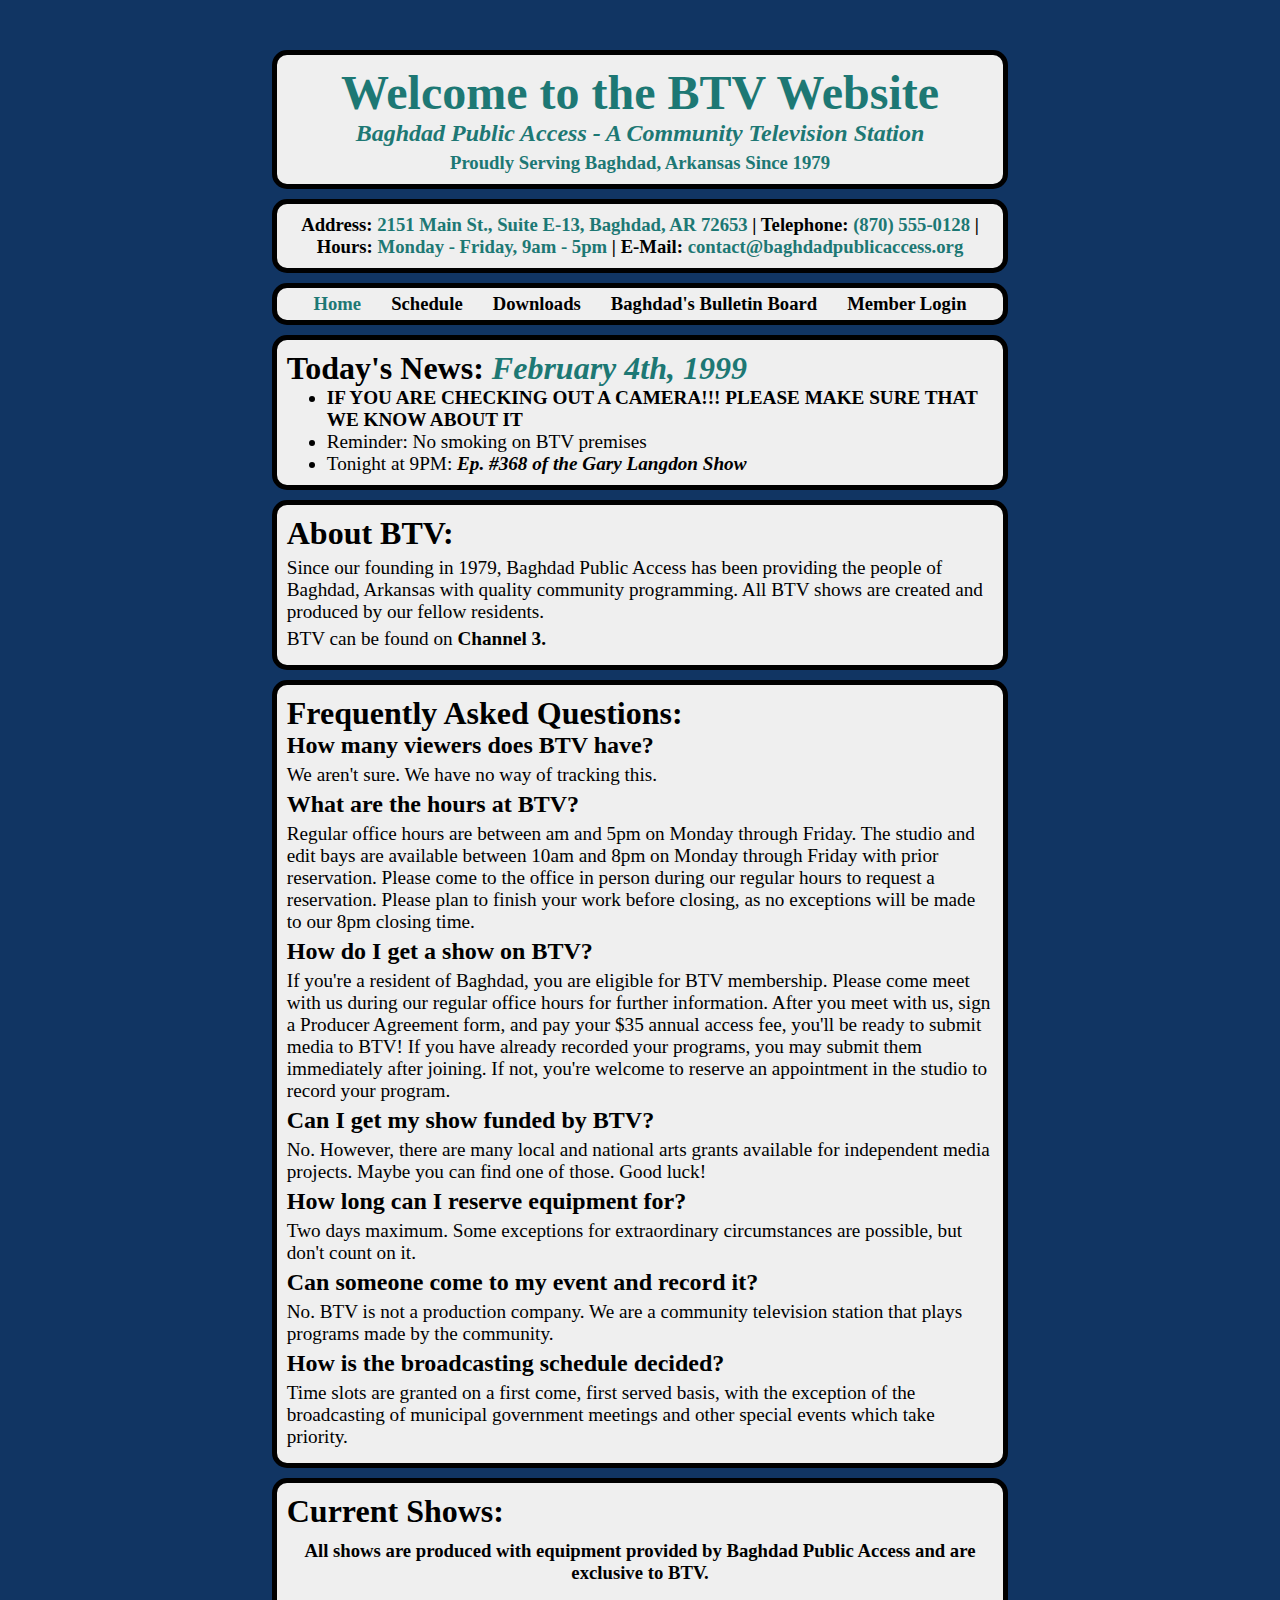
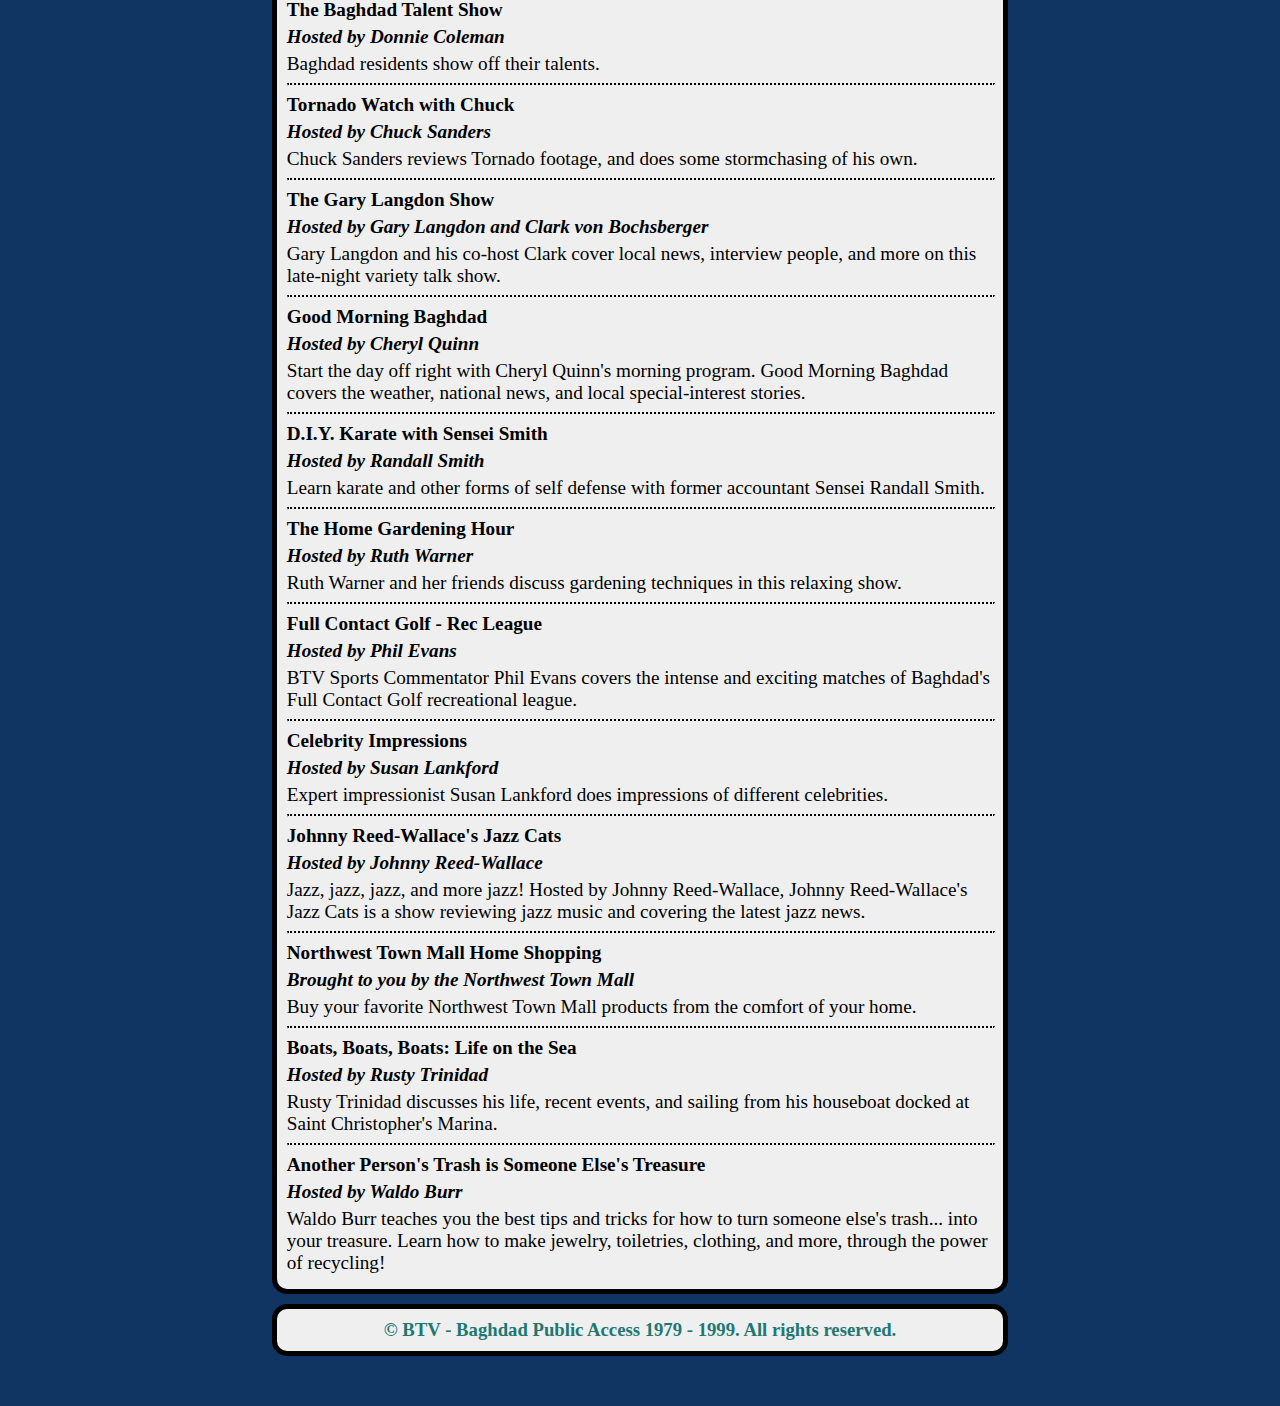
<file: index.html>
<!DOCTYPE html>
<link rel='stylesheet' href='styles.css'>
<html>

<head>
    <title>BTV - Baghdad Public Access - A Community Television Station</title>
    <meta charset="UTF-8">
    <meta name="viewport" content="width=device-width, initial-scale=1.0">
</head>

<body>
    <header>
        <div class='welcome'>
            <h1>Welcome to the BTV Website</h1>
            <h2>Baghdad Public Access - A Community Television Station</h2>
            <h3>Proudly Serving Baghdad, Arkansas Since 1979</h3>
    </header>
    <div class='normblock'>
        <h3 style="margin: 0; text-align: center;">Address: <span class='infohighlight'>2151 Main St., Suite E-13,
                Baghdad, AR 72653</span> | Telephone: <span class='infohighlight'>(870) 555-0128</span> | Hours: <span
                class='infohighlight'>Monday - Friday, 9am - 5pm</span> | E-Mail: <span
                class='infohighlight'>contact@baghdadpublicaccess.org</span></h3>
    </div>
    </div>
    <nav>
        <ul>
            <li><a class='borderleft active' href='index.html'>Home</a>
            <li><a class='nonborder' href='schedule.html'>Schedule</a>
            <li><a class='nonborder' href='downloads.html'>Downloads</a>
            <li><a class='nonborder' href='bbb.html'>Baghdad's Bulletin Board</a>
            <li><a class='borderright' href='login.html'>Member Login</a>
        </ul>
    </nav>
    <div class='normblock'>
        <h1>Today's News: <span class='newsdate'>February 4th, 1999</span></h1>
        <ul>
            <li><strong>IF YOU ARE CHECKING OUT A CAMERA!!! PLEASE MAKE SURE THAT WE KNOW ABOUT IT</strong></li>
            <li>Reminder: No smoking on BTV premises</li>
            <li>Tonight at 9PM: <em><strong>Ep. #368 of the Gary Langdon Show</strong></em></li>
        </ul>
    </div>
    <div class='normblock'>
        <h1>About BTV:</h1>
        <p>Since our founding in 1979, Baghdad Public Access has been providing the people of Baghdad, Arkansas with
            quality community programming. All BTV shows are created and produced by our fellow residents.</p>
        <p>BTV can be found on <strong>Channel 3.</strong></p>
    </div>
    <div class='normblock'>
        <h1>Frequently Asked Questions:</h1>
        <h2>How many viewers does BTV have?</h2>
        <p>We aren't sure. We have no way of tracking this.</p>
        <h2>What are the hours at BTV?</h2>
        <p>Regular office hours are between am and 5pm on Monday through Friday. The studio and edit bays are available
            between 10am and 8pm on Monday through Friday with prior reservation. Please come to the office in person
            during our regular hours to request a reservation. Please plan to finish your work before closing, as no
            exceptions will be made to our 8pm closing time.</p>
        <h2>How do I get a show on BTV?</h2>
        <p>If you're a resident of Baghdad, you are eligible for BTV membership. Please come meet with us during
            our regular office hours for further information. After you meet with us, sign a Producer Agreement form,
            and pay your $35 annual access fee, you'll be ready to submit media to BTV! If you have already recorded
            your programs, you may submit them immediately after joining. If not, you're welcome to reserve an
            appointment in the studio to record your program.</p>
        <h2>Can I get my show funded by BTV?</h2>
        <p>No. However, there are many local and national arts grants available for independent media projects. Maybe
            you can find one of those. Good luck!</p>
        <h2>How long can I reserve equipment for?</h2>
        <p>Two days maximum. Some exceptions for extraordinary circumstances are possible, but don't count on it.
        <h2>Can someone come to my event and record it?</h2>
        <p>No. BTV is not a production company. We are a community television station that plays programs made by the
            community.</p>
        <h2>How is the broadcasting schedule decided?</h2>
        <p>Time slots are granted on a first come, first served basis, with the exception of the broadcasting of
            municipal government meetings and other special events which take priority.</p>
    </div>
    <div class='normblock showlist'>
        <h1>Current Shows:</h1>
        <h3>All shows are produced with equipment provided by Baghdad Public Access and are exclusive to BTV.</h3>
        <h2>The Baghdad Talent Show</h2>
        <p class="hosting">Hosted by Donnie Coleman</p>
        <p>Baghdad residents show off their talents.</p>
        <hr>
        <h2>Tornado Watch with Chuck</h2>
        <p class="hosting">Hosted by Chuck Sanders</p>
        <p>Chuck Sanders reviews Tornado footage, and does some stormchasing of his own.</p>
        <hr>
        <h2>The Gary Langdon Show</h2>
        <p class="hosting">Hosted by Gary Langdon and Clark von Bochsberger</p>
        <p>Gary Langdon and his co-host Clark cover local news, interview people, and more on this late-night variety
            talk
            show.</p>
        <hr>
        <h2>Good Morning Baghdad</h2>
        <p class="hosting">Hosted by Cheryl Quinn</p>
        <p>Start the day off right with Cheryl Quinn's morning program. Good Morning Baghdad covers the weather,
            national news, and local special-interest stories.</p>
        <hr>
        <h2>D.I.Y. Karate with Sensei Smith</h2>
        <p class="hosting">Hosted by Randall Smith</p>
        <p>Learn karate and other forms of self defense with former accountant Sensei Randall Smith.</p>
        <hr>
        <h2>The Home Gardening Hour</h2>
        <p class="hosting">Hosted by Ruth Warner</p>
        <p>Ruth Warner and her friends discuss gardening techniques in this relaxing show.</p>
        <hr>
        <h2>Full Contact Golf - Rec League</h2>
        <p class="hosting">Hosted by Phil Evans</p>
        <p>BTV Sports Commentator Phil Evans covers the intense and exciting matches of Baghdad's Full Contact Golf
            recreational league.</p>
        <hr>
        <h2>Celebrity Impressions</h2>
        <p class="hosting">Hosted by Susan Lankford</p>
        <p>Expert impressionist Susan Lankford does impressions of different celebrities.</p>
        <hr>
        <h2>Johnny Reed-Wallace's Jazz Cats</h2>
        <p class="hosting">Hosted by Johnny Reed-Wallace</p>
        <p>Jazz, jazz, jazz, and more jazz! Hosted by Johnny Reed-Wallace, Johnny Reed-Wallace's Jazz Cats is a show
            reviewing jazz music and covering the latest jazz news.</p>
        <hr>
        <h2>Northwest Town Mall Home Shopping</h2>
        <p class="hosting">Brought to you by the Northwest Town Mall</p>
        <p>Buy your favorite Northwest Town Mall products from the comfort of your home.</p>
        <hr>
        <h2>Boats, Boats, Boats: Life on the Sea</h2>
        <p class="hosting">Hosted by Rusty Trinidad</p>
        <p>Rusty Trinidad discusses his life, recent events, and sailing from his houseboat docked at Saint
            Christopher's Marina.
        </p>
        <hr>
        <h2>Another Person's Trash is Someone Else's Treasure</h2>
        <p class="hosting">Hosted by Waldo Burr</p>
        <p>Waldo Burr teaches you the best tips and tricks for how to turn someone else's trash... into your treasure.
            Learn how to make jewelry, toiletries, clothing, and more, through the power of recycling!</p>
    </div>
    <div class='normblock footerdiv'>
        <h3 style="margin: 0; text-align: center; color: var(--3);">© BTV - Baghdad Public Access 1979 - 1999. All
            rights
            reserved.</h3>
    </div>
</body>

</html>
</file>
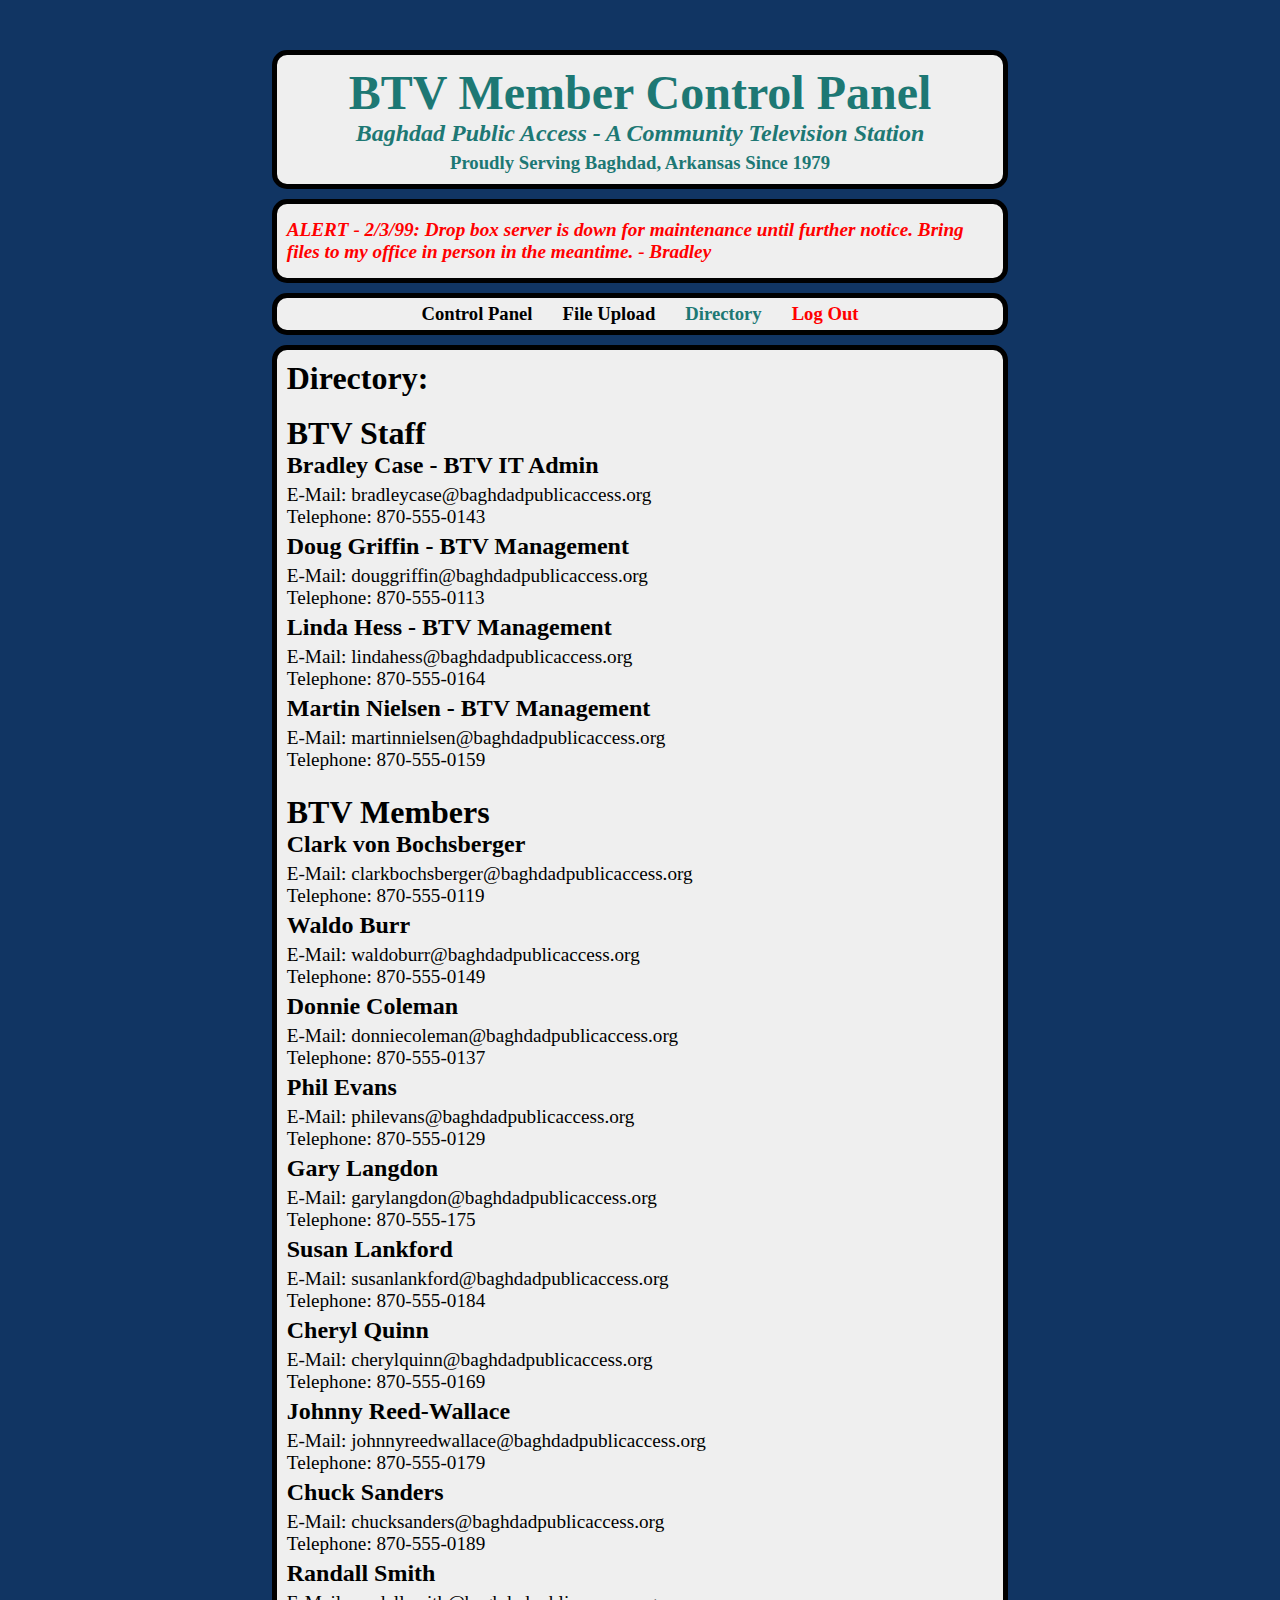
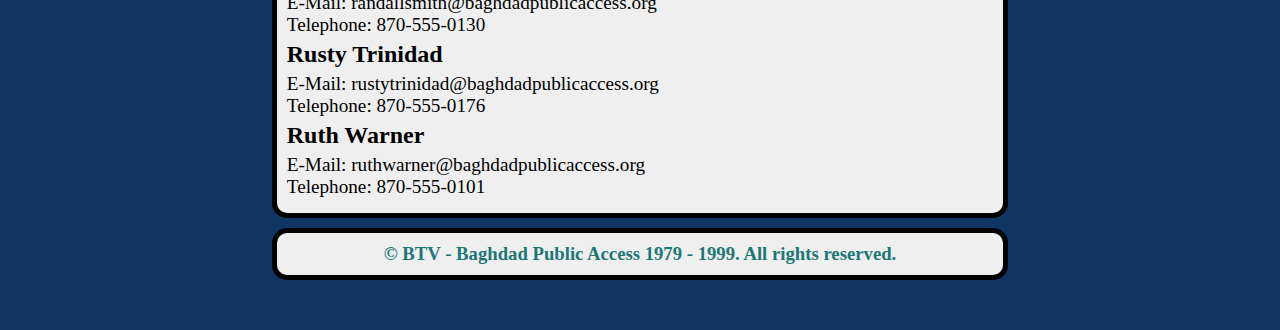
<file: directory.html>
<!DOCTYPE html>
<link rel='stylesheet' href='styles.css'>
<html>

<head>
    <title>BTV Directory</title>
    <meta charset="UTF-8">
    <meta name="viewport" content="width=device-width, initial-scale=1.0">
</head>

<body>
    <header>
        <div class='welcome'>
            <h1>BTV Member Control Panel</h1>
            <h2>Baghdad Public Access - A Community Television Station</h2>
            <h3>Proudly Serving Baghdad, Arkansas Since 1979</h3>
    </header>
    <div class='normblock'>
        <p style="color: red; font-weight: bold; font-style: italic;">ALERT - 2/3/99: Drop box server is down for
            maintenance until further
            notice. Bring files to my office in
            person in the meantime. - Bradley</p>
    </div>
    <nav>
        <ul>
            <li><a class='borderleft' href='garylangdon.html'>Control Panel</a>
            <li><a class='nonborder' href='memberfileupload.html'>File Upload</a>
            <li><a class='nonborder active' href='directory.html'>Directory</a>
            <li><a class='borderright' href='index.html' style='color: red;'>Log Out</a>
        </ul>
    </nav>
    <div class='normblock'>
        <h1>Directory:</h1>
        <br>
        <h1>BTV Staff</h1>
        <h2>Bradley Case - BTV IT Admin</h2>
        <p>E-Mail: bradleycase@baghdadpublicaccess.org<br>Telephone: 870-555-0143</p>
        <h2>Doug Griffin - BTV Management</h2>
        <p>E-Mail: douggriffin@baghdadpublicaccess.org<br>Telephone: 870-555-0113</p>
        <h2>Linda Hess - BTV Management</h2>
        <p>E-Mail: lindahess@baghdadpublicaccess.org<br>Telephone: 870-555-0164</p>
        <h2>Martin Nielsen - BTV Management</h2>
        <p>E-Mail: martinnielsen@baghdadpublicaccess.org<br>Telephone: 870-555-0159</p>
        <br>
        <h1>BTV Members</h1>
        <h2>Clark von Bochsberger</h2>
        <p>E-Mail: clarkbochsberger@baghdadpublicaccess.org<br>Telephone: 870-555-0119</p>
        <h2>Waldo Burr</h2>
        <p>E-Mail: waldoburr@baghdadpublicaccess.org<br>Telephone: 870-555-0149</p>
        <h2>Donnie Coleman</h2>
        <p>E-Mail: donniecoleman@baghdadpublicaccess.org<br>Telephone: 870-555-0137</p>
        <h2>Phil Evans</h2>
        <p>E-Mail: philevans@baghdadpublicaccess.org<br>Telephone: 870-555-0129</p>
        <h2>Gary Langdon</h2>
        <p>E-Mail: garylangdon@baghdadpublicaccess.org<br>Telephone: 870-555-175</p>
        <h2>Susan Lankford</h2>
        <p>E-Mail: susanlankford@baghdadpublicaccess.org<br>Telephone: 870-555-0184</p>
        <h2>Cheryl Quinn</h2>
        <p>E-Mail: cherylquinn@baghdadpublicaccess.org<br>Telephone: 870-555-0169</p>
        <h2>Johnny Reed-Wallace</h2>
        <p>E-Mail: johnnyreedwallace@baghdadpublicaccess.org<br>Telephone: 870-555-0179</p>
        <h2>Chuck Sanders</h2>
        <p>E-Mail: chucksanders@baghdadpublicaccess.org<br>Telephone: 870-555-0189</p>
        <h2>Randall Smith</h2>
        <p>E-Mail: randallsmith@baghdadpublicaccess.org<br>Telephone: 870-555-0130</p>
        <h2>Rusty Trinidad</h2>
        <p>E-Mail: rustytrinidad@baghdadpublicaccess.org<br>Telephone: 870-555-0176</p>
        <h2>Ruth Warner</h2>
        <p>E-Mail: ruthwarner@baghdadpublicaccess.org<br>Telephone: 870-555-0101</p>
    </div>
    </div>
    <div class='normblock footerdiv'>
        <h3 style="margin: 0; text-align: center; color: var(--3);">© BTV - Baghdad Public Access 1979 - 1999. All
            rights
            reserved.</h3>
    </div>
</body>

</html>
</file>
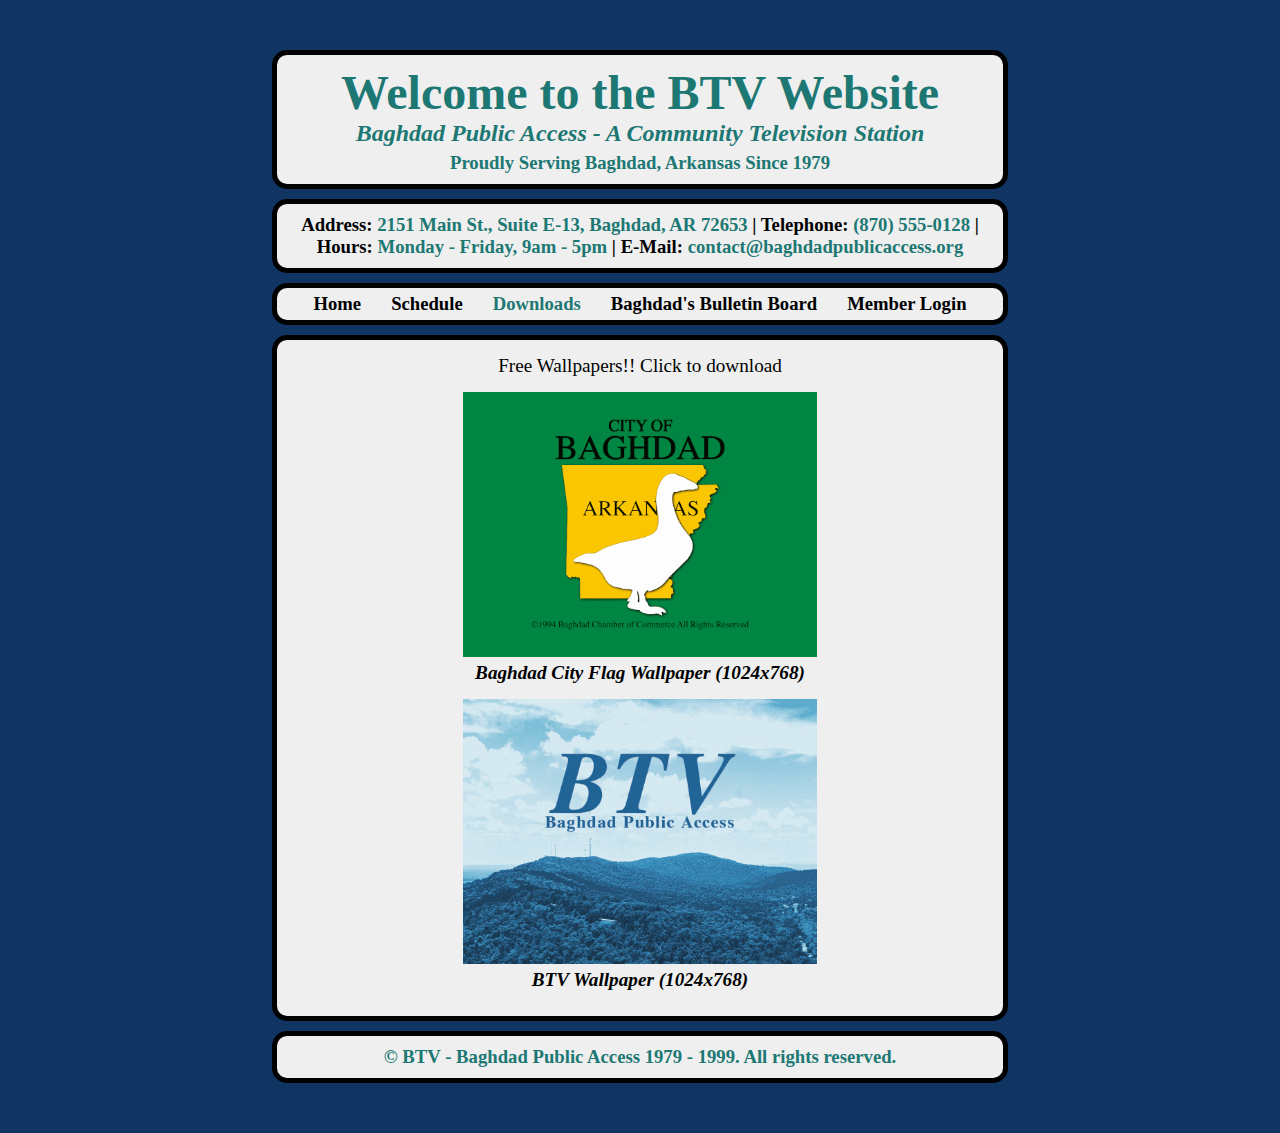
<file: downloads.html>
<!DOCTYPE html>
<link rel='stylesheet' href='styles.css'>
<html>

<head>
    <title>BTV Downloads</title>
    <meta charset="UTF-8">
    <meta name="viewport" content="width=device-width, initial-scale=1.0">
</head>

<body>
    <header>
        <div class='welcome'>
            <h1>Welcome to the BTV Website</h1>
            <h2>Baghdad Public Access - A Community Television Station</h2>
            <h3>Proudly Serving Baghdad, Arkansas Since 1979</h3>
    </header>
    <div class='normblock'>
        <h3 style="margin: 0; text-align: center;">Address: <span class='infohighlight'>2151 Main St., Suite E-13,
                Baghdad, AR 72653</span> | Telephone: <span class='infohighlight'>(870) 555-0128</span> | Hours: <span
                class='infohighlight'>Monday - Friday, 9am - 5pm</span> | E-Mail: <span
                class='infohighlight'>contact@baghdadpublicaccess.org</span></h3>
    </div>
    </div>
    <nav>
        <ul>
            <li><a class='borderleft' href='index.html'>Home</a>
            <li><a class='nonborder' href='schedule.html'>Schedule</a>
            <li><a class='nonborder active' href='downloads.html'>Downloads</a>
            <li><a class='nonborder' href='bbb.html'>Baghdad's Bulletin Board</a>
            <li><a class='borderright' href='login.html'>Member Login</a>
        </ul>
    </nav>
    <div class='normblock'>
        <p style='text-align: center; padding-bottom: 10px;'>Free Wallpapers!! Click to download</p>
        <a href="baghdadcityflagwallpaper.jpg" download>
            <img src="baghdadcityflagwallpaper.jpg" alt="Baghdad City Flag Wallpaper" class='imgdl'>
        </a>
        <p style='text-align: center; padding-bottom: 10px;'><strong><em>Baghdad City Flag Wallpaper
                    (1024x768)</em></strong></p>
        <a href="BTVwallpaper.jpg" download>
            <img src="BTVwallpaper.jpg" alt="BTV Wallpaper" class='imgdl'>
        </a>
        <p style='text-align: center; padding-bottom: 10px;'> <strong><em>BTV Wallpaper (1024x768)</em></strong></p>
    </div>
    <div class='normblock footerdiv'>
        <h3 style="margin: 0; text-align: center; color: var(--3);">© BTV - Baghdad Public Access 1979 - 1999. All
            rights
            reserved.</h3>
    </div>
</body>

</html>
</file>
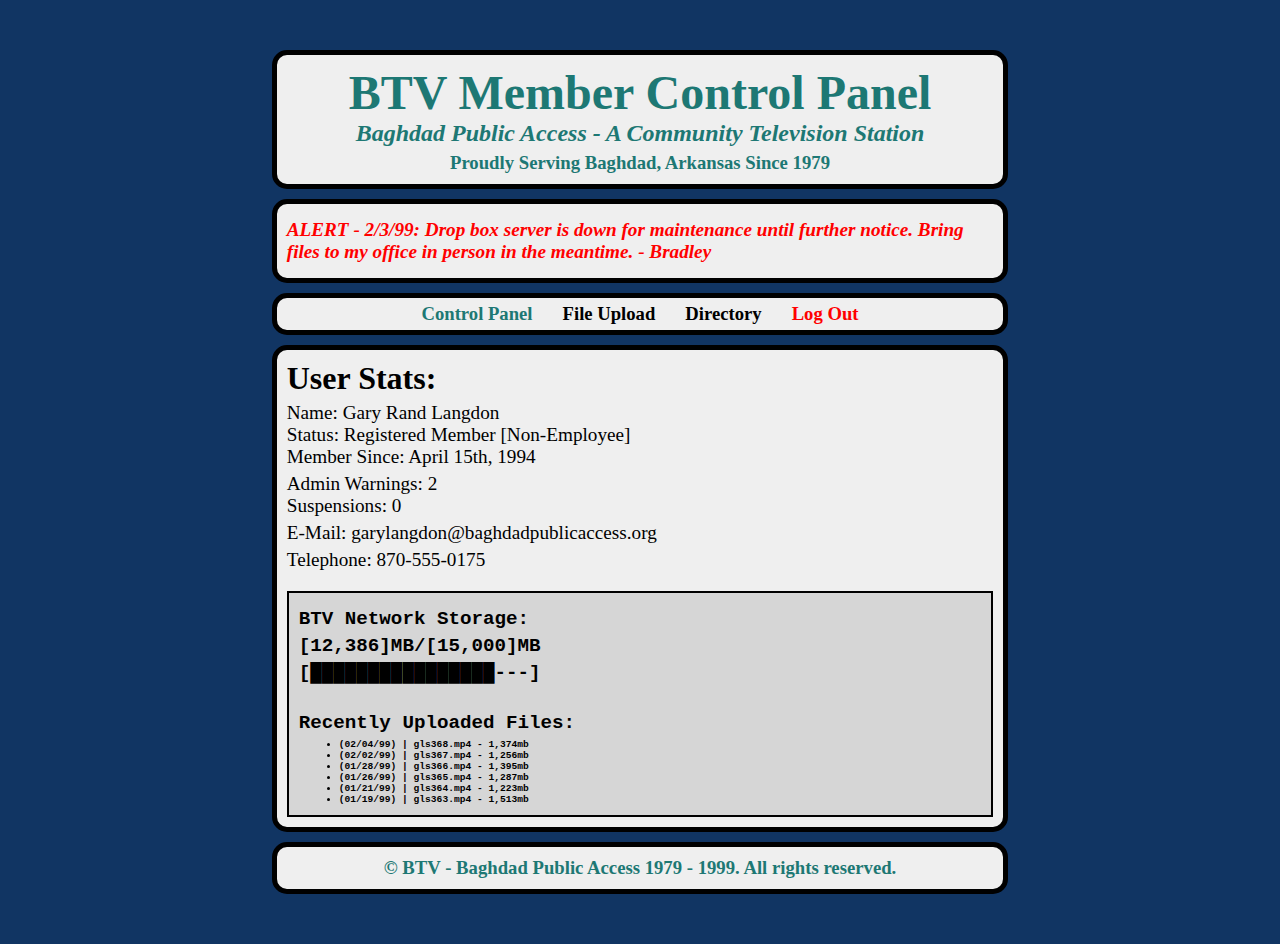
<file: garylangdon.html>
<!DOCTYPE html>
<link rel='stylesheet' href='styles.css'>
<html>

<head>
    <title>BTV Member Control Panel</title>
    <meta charset="UTF-8">
    <meta name="viewport" content="width=device-width, initial-scale=1.0">
</head>

<body>
    <header>
        <div class='welcome'>
            <h1>BTV Member Control Panel</h1>
            <h2>Baghdad Public Access - A Community Television Station</h2>
            <h3>Proudly Serving Baghdad, Arkansas Since 1979</h3>
    </header>
    <div class='normblock'>
        <p style="color: red; font-weight: bold; font-style: italic;">ALERT - 2/3/99: Drop box server is down for
            maintenance until further
            notice. Bring files to my office in
            person in the meantime. - Bradley</p>
    </div>
    <nav>
        <ul>
            <li><a class='borderleft active' href='garylangdon.html'>Control Panel</a>
            <li><a class='nonborder' href='memberfileupload.html'>File Upload</a>
            <li><a class='nonborder' href='directory.html'>Directory</a>
            <li><a class='borderright' href='index.html' style='color: red;'>Log Out</a>
        </ul>
    </nav>
    <div class='normblock'>
        <h1>User Stats:</h1>
        <p>Name: Gary Rand Langdon<br>Status: Registered Member [Non-Employee]<br>Member Since: April 15th, 1994</p>
        <p>Admin Warnings: 2<br>Suspensions: 0</p>
        <p>E-Mail: garylangdon@baghdadpublicaccess.org</p>
        <p>Telephone: 870-555-0175</p>
        <div style="background-color: #d6d6d6; border: 2px solid; padding: 10px; margin-top: 20px;">
            <p style="font-family:'Courier New', Courier, monospace; font-weight: 900;">BTV Network Storage:</p>
            <p style="font-family:'Courier New', Courier, monospace; font-weight: 900;">[12,386]MB/[15,000]MB</p>
            <p style="font-family:'Courier New', Courier, monospace; font-weight: 900;">[████████████████---]</p>
            <br>
            <p style="font-family:'Courier New', Courier, monospace; font-weight: 900;">Recently Uploaded Files:</p>
            <div class='filelist'>
                <ul>
                    <li>(02/04/99) | gls368.mp4 - 1,374mb</li>
                    <li>(02/02/99) | gls367.mp4 - 1,256mb</li>
                    <li>(01/28/99) | gls366.mp4 - 1,395mb</li>
                    <li>(01/26/99) | gls365.mp4 - 1,287mb</li>
                    <li>(01/21/99) | gls364.mp4 - 1,223mb</li>
                    <li>(01/19/99) | gls363.mp4 - 1,513mb</li>
                </ul>
            </div>
        </div>
    </div>
    <div class='normblock footerdiv'>
        <h3 style="margin: 0; text-align: center; color: var(--3);">© BTV - Baghdad Public Access 1979 - 1999.
            All
            rights
            reserved.</h3>
    </div>
</body>

</html>
</file>
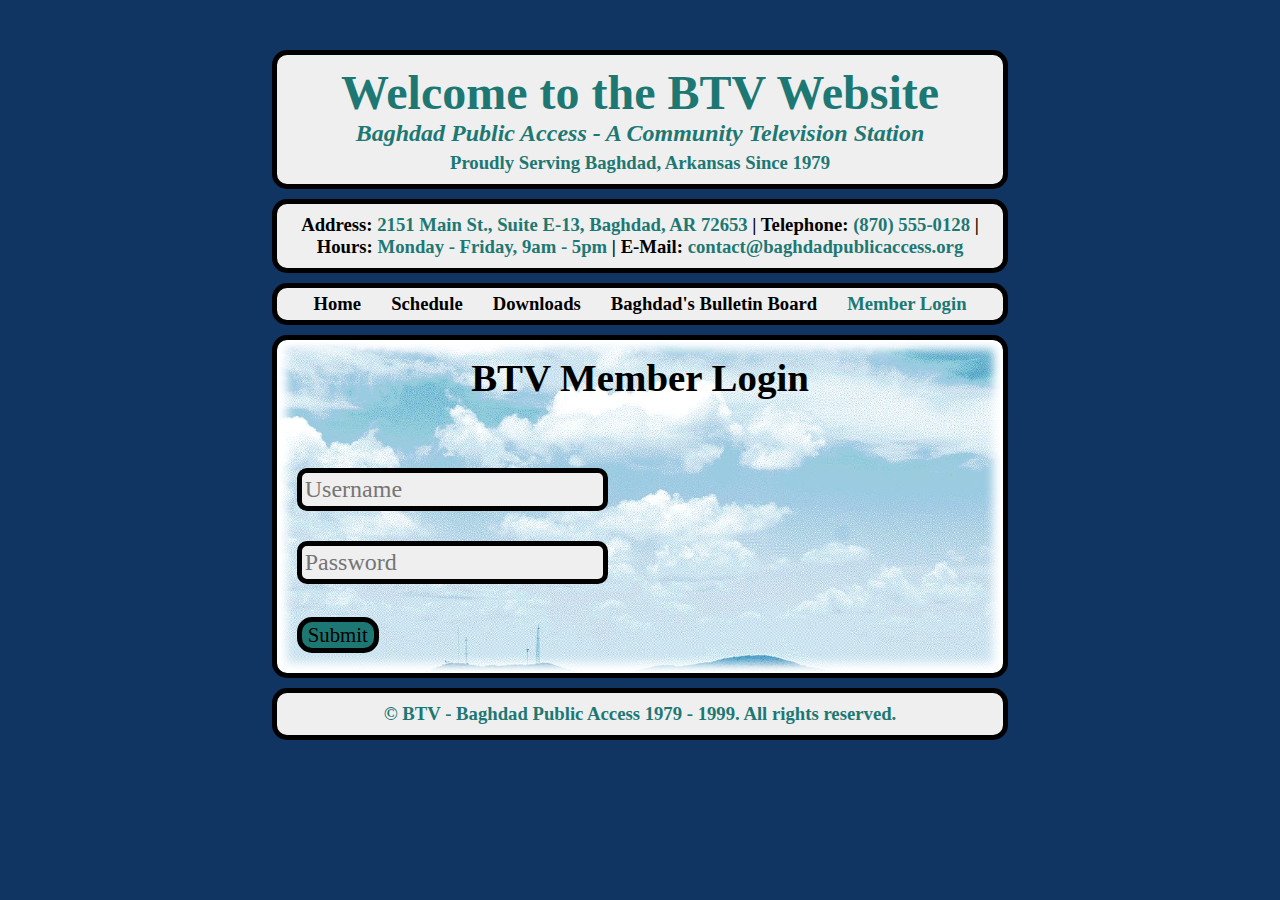
<file: login.html>
<!DOCTYPE html>
<link rel='stylesheet' href='styles.css'>
<html>

<head>
    <title>BTV Member Login</title>
    <meta charset="UTF-8">
    <meta name="viewport" content="width=device-width, initial-scale=1.0">
    <script defer src="login-page.js">
    </script>
</head>

<body>
    <header>
        <div class='welcome'>
            <h1>Welcome to the BTV Website</h1>
            <h2>Baghdad Public Access - A Community Television Station</h2>
            <h3>Proudly Serving Baghdad, Arkansas Since 1979</h3>
    </header>
    <div class='normblock'>
        <h3 style="margin: 0; text-align: center;">Address: <span class='infohighlight'>2151 Main St., Suite E-13,
                Baghdad, AR 72653</span> | Telephone: <span class='infohighlight'>(870) 555-0128</span> | Hours: <span
                class='infohighlight'>Monday - Friday, 9am - 5pm</span> | E-Mail: <span
                class='infohighlight'>contact@baghdadpublicaccess.org</span></h3>
    </div>
    </div>
    <nav>
        <ul>
            <li><a class='borderleft' href='index.html'>Home</a>
            <li><a class='nonborder' href='schedule.html'>Schedule</a>
            <li><a class='nonborder' href='downloads.html'>Downloads</a>
            <li><a class='nonborder' href='bbb.html'>Baghdad's Bulletin Board</a>
            <li><a class='borderright active' href='login.html'>Member Login</a>
        </ul>
    </nav>
    <div class='loginpagediv'>
        <p style='font-size: 2.43rem; text-align: center;'><strong>BTV Member Login</strong></p>
        <div id="login-error-msg-holder">
            <p id="login-error-msg"><strong>Invalid username</strong> <span id="error-msg-second-line"><strong>and/or
                        password! Try again.</strong></span></p>
        </div>
        <div class='loginboxbackground'>
            <form id="login-form">
                <input type="text" id="username-field" class="login-form-field" name="username"
                    placeholder="Username"><br>
                <input type="password" id="password-field" name="password" class="login-form-field"
                    placeholder="Password" required><br><br>
                <button type="submit" value="Login" id="login-form-submit"
                    style='font-size: 1.3rem; background-color: var(--3); color: var(--5); border-radius: 15px; border: 5px solid black;'>Submit</button>
            </form>
        </div>
    </div>
    <div class='normblock footerdiv'>
        <h3 style="margin: 0; text-align: center; color: var(--3);">© BTV - Baghdad Public Access 1979 - 1999. All
            rights
            reserved.</h3>
    </div>
</body>

</html>
</file>
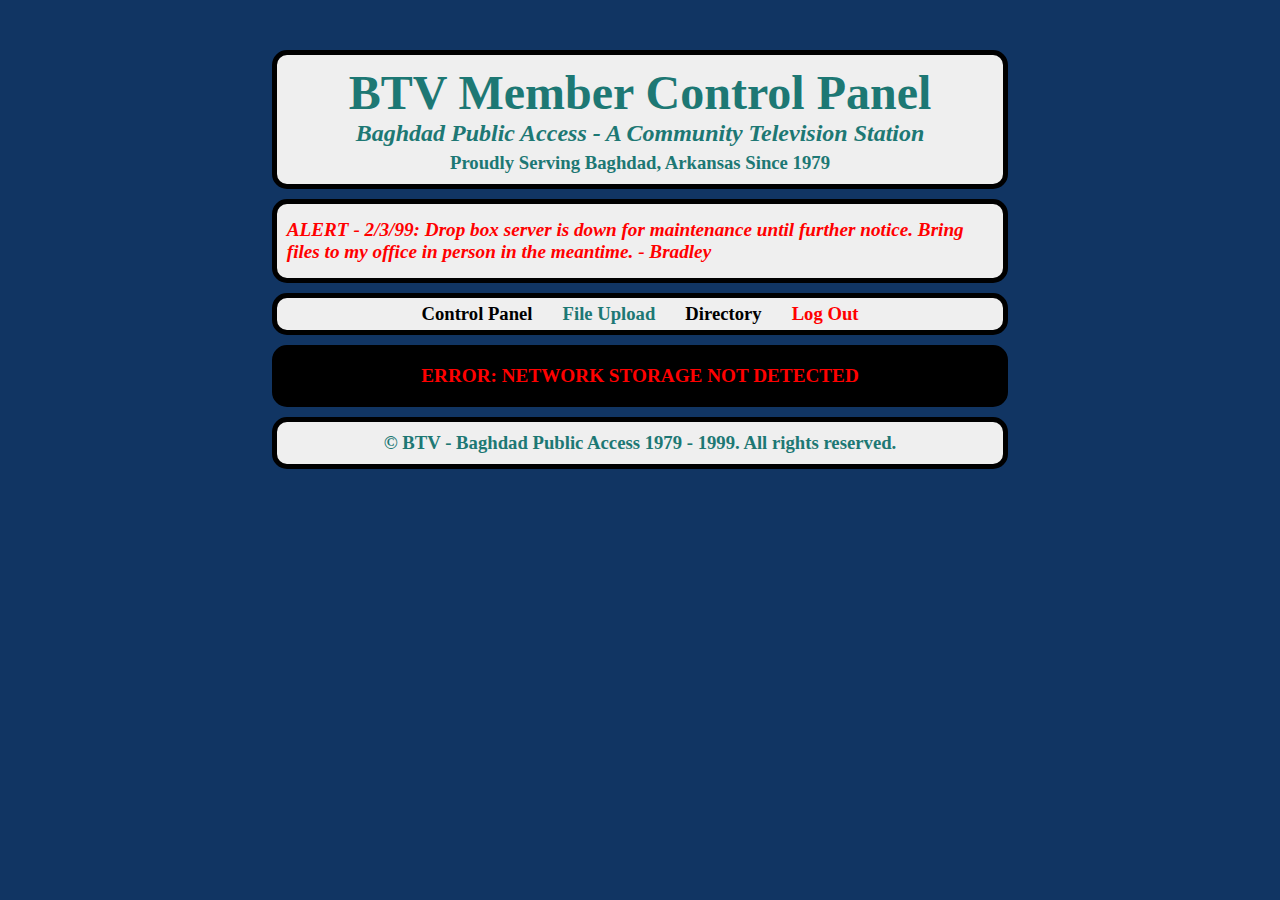
<file: memberfileupload.html>
<!DOCTYPE html>
<link rel='stylesheet' href='styles.css'>
<html>

<head>
    <title>BTV File Upload</title>
    <meta charset="UTF-8">
    <meta name="viewport" content="width=device-width, initial-scale=1.0">
</head>

<body>
    <header>
        <div class='welcome'>
            <h1>BTV Member Control Panel</h1>
            <h2>Baghdad Public Access - A Community Television Station</h2>
            <h3>Proudly Serving Baghdad, Arkansas Since 1979</h3>
    </header>
    <div class='normblock'>
        <p style="color: red; font-weight: bold; font-style: italic;">ALERT - 2/3/99: Drop box server is down for
            maintenance until further
            notice. Bring files to my office in
            person in the meantime. - Bradley</p>
    </div>
    <nav>
        <ul>
            <li><a class='borderleft' href='garylangdon.html'>Control Panel</a>
            <li><a class='nonborder active' href='memberfileupload.html'>File Upload</a>
            <li><a class='nonborder' href='directory.html'>Directory</a>
            <li><a class='borderright' href='index.html' style='color: red;'>Log Out</a>
        </ul>
    </nav>
    <div class='normblock' style='background-color: black;'>
        <p style="color: red; font-weight: bold; text-align:center;">ERROR: NETWORK STORAGE NOT DETECTED</p>
    </div>
    </div>
    <div class='normblock footerdiv'>
        <h3 style="margin: 0; text-align: center; color: var(--3);">© BTV - Baghdad Public Access 1979 - 1999. All
            rights
            reserved.</h3>
    </div>
</body>

</html>
</file>
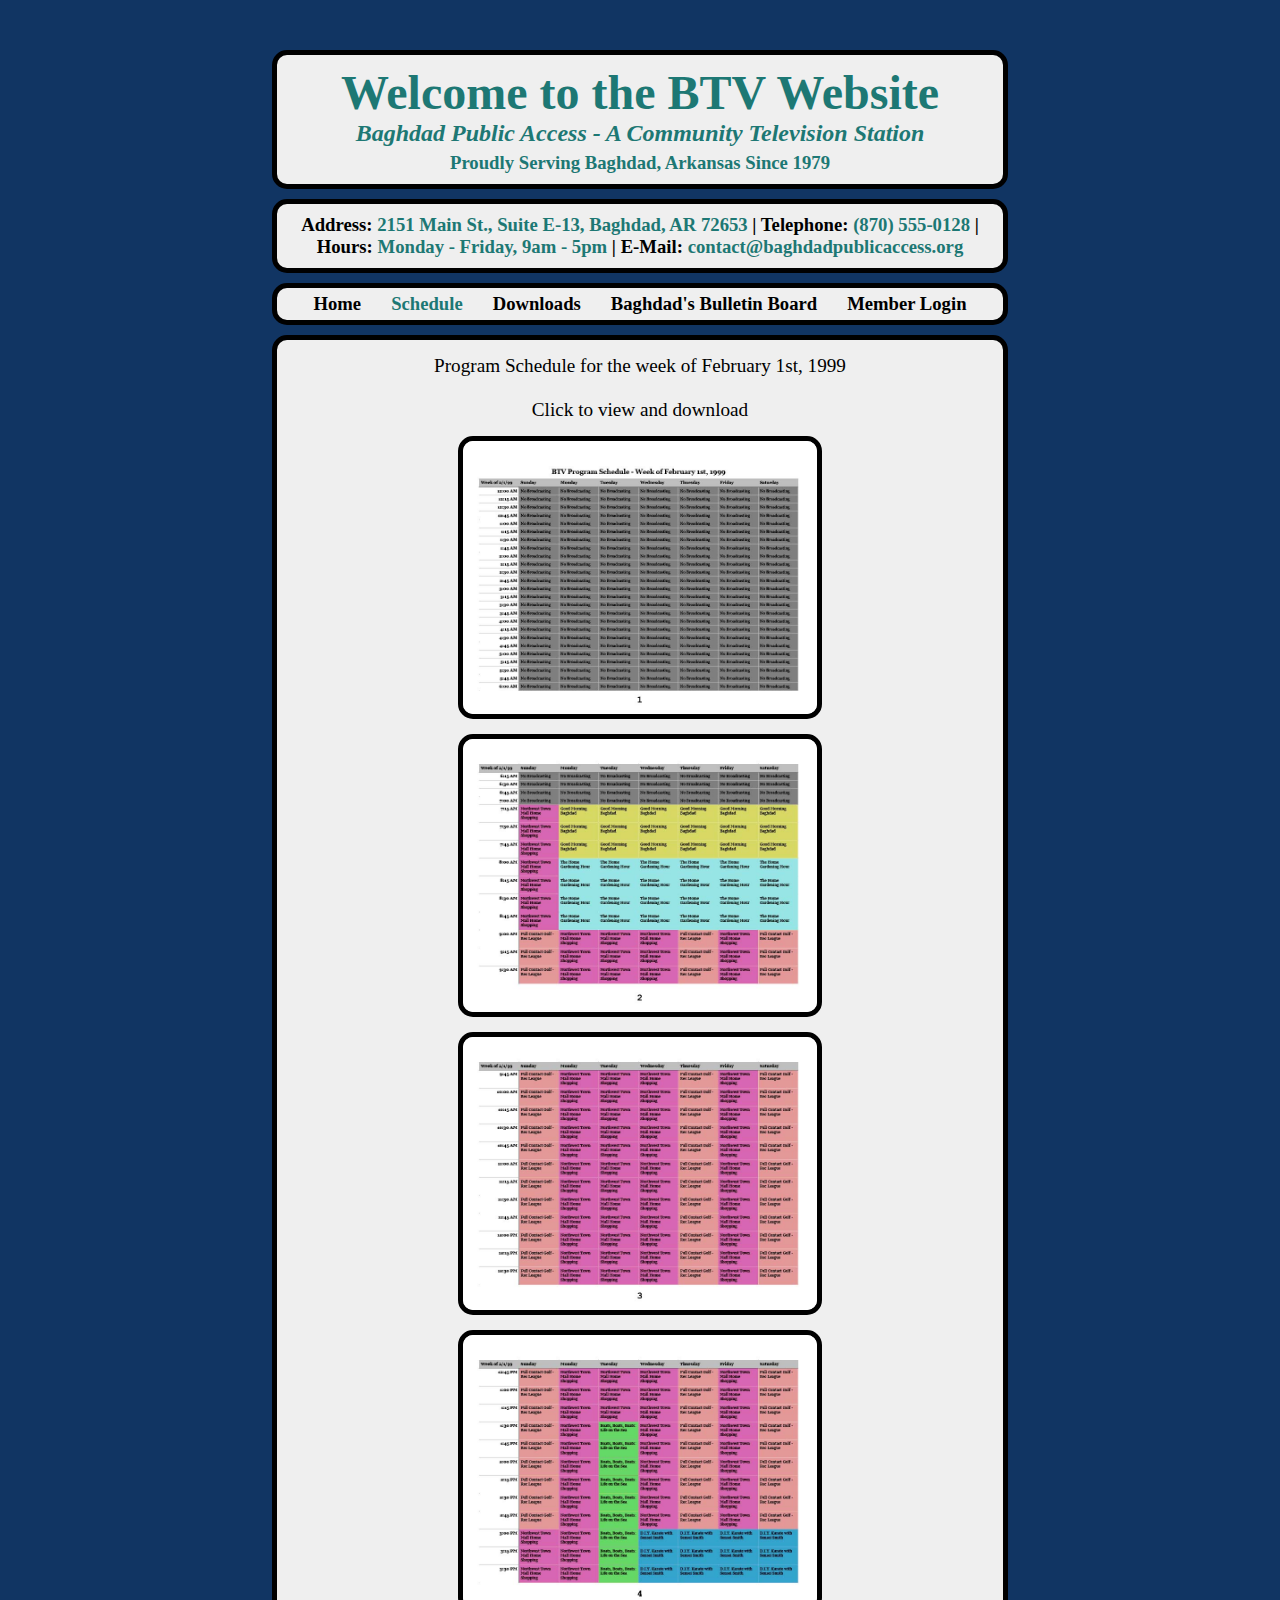
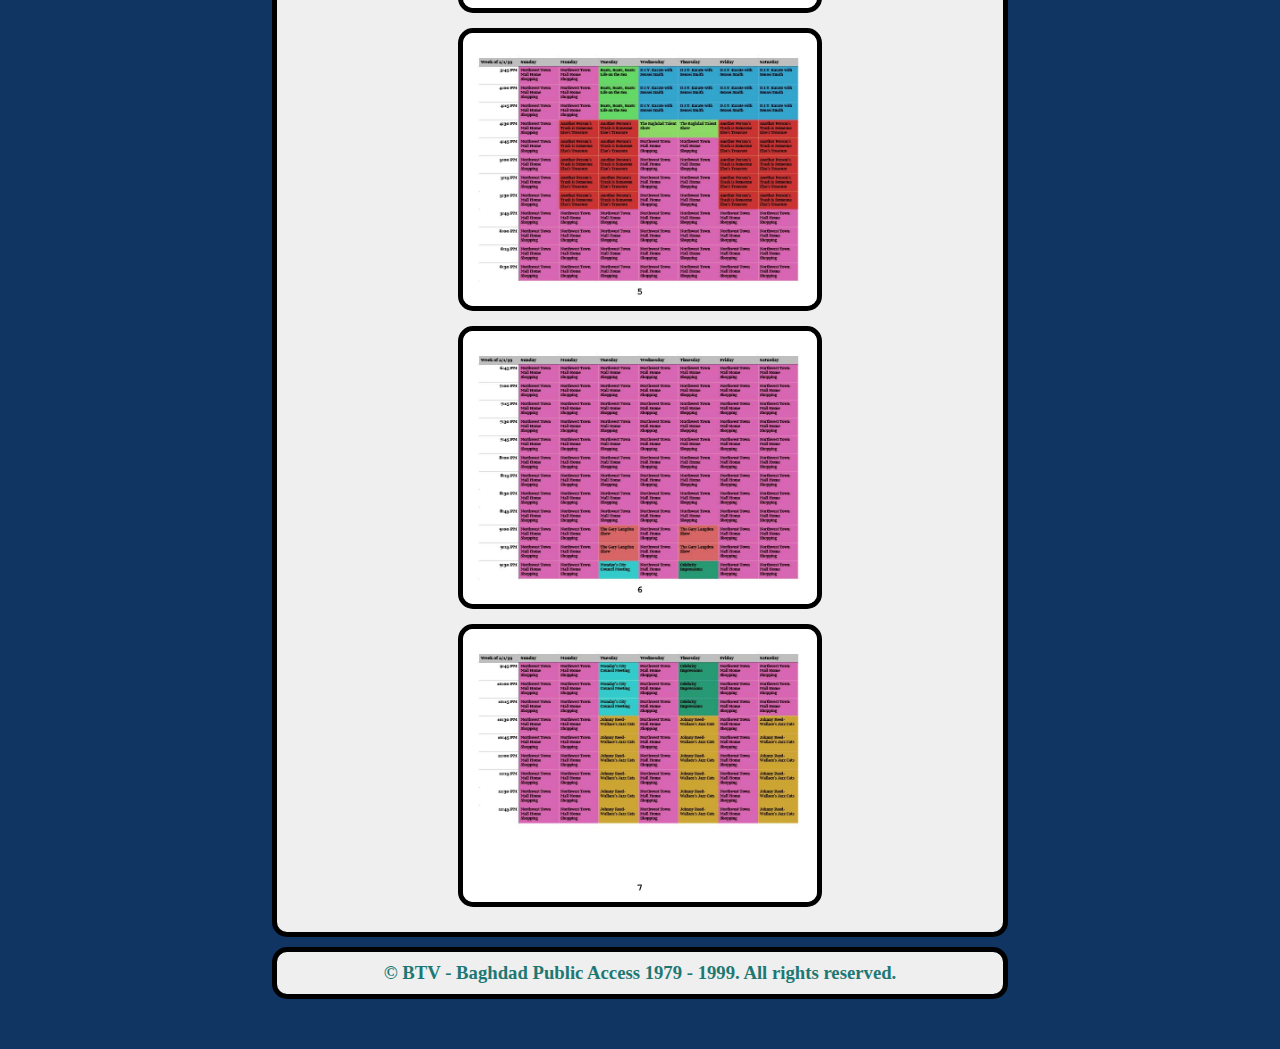
<file: schedule.html>
<!DOCTYPE html>
<link rel='stylesheet' href='styles.css'>
<html>

<head>
    <title>BTV Schedule</title>
    <meta charset="UTF-8">
    <meta name="viewport" content="width=device-width, initial-scale=1.0">
</head>

<body>
    <header>
        <div class='welcome'>
            <h1>Welcome to the BTV Website</h1>
            <h2>Baghdad Public Access - A Community Television Station</h2>
            <h3>Proudly Serving Baghdad, Arkansas Since 1979</h3>
    </header>
    <div class='normblock'>
        <h3 style="margin: 0; text-align: center;">Address: <span class='infohighlight'>2151 Main St., Suite E-13,
                Baghdad, AR 72653</span> | Telephone: <span class='infohighlight'>(870) 555-0128</span> | Hours: <span
                class='infohighlight'>Monday - Friday, 9am - 5pm</span> | E-Mail: <span
                class='infohighlight'>contact@baghdadpublicaccess.org</span></h3>
    </div>
    </div>
    <nav>
        <ul>
            <li><a class='borderleft' href='index.html'>Home</a>
            <li><a class='nonborder active' href='schedule.html'>Schedule</a>
            <li><a class='nonborder' href='downloads.html'>Downloads</a>
            <li><a class='nonborder' href='bbb.html'>Baghdad's Bulletin Board</a>
            <li><a class='borderright' href='login.html'>Member Login</a>
        </ul>
    </nav>
    <div class='normblock scheduleblock'>
        <p style='text-align: center; padding-bottom: 10px;'>Program Schedule for the week of February 1st,
            1999<br><br>Click to view and download</p>
        <a href="weeklyschedule/week_of_february_1st_1999/BTV_Schedule_Week_of_February_1st-P1.jpg" download>
            <img src="weeklyschedule/week_of_february_1st_1999/BTV_Schedule_Week_of_February_1st-P1.jpg"
                alt="BTV Schedule Week of February 1st" class='imgdl'>
        </a>
        <a href="weeklyschedule/week_of_february_1st_1999/BTV_Schedule_Week_of_February_1st-P2.jpg" download>
            <img src="weeklyschedule/week_of_february_1st_1999/BTV_Schedule_Week_of_February_1st-P2.jpg"
                alt="BTV Schedule Week of February 1st" class='imgdl'>
        </a>
        <a href="weeklyschedule/week_of_february_1st_1999/BTV_Schedule_Week_of_February_1st-P3.jpg" download>
            <img src="weeklyschedule/week_of_february_1st_1999/BTV_Schedule_Week_of_February_1st-P3.jpg"
                alt="BTV Schedule Week of February 1st" class='imgdl'>
        </a>
        <a href="weeklyschedule/week_of_february_1st_1999/BTV_Schedule_Week_of_February_1st-P4.jpg" download>
            <img src="weeklyschedule/week_of_february_1st_1999/BTV_Schedule_Week_of_February_1st-P4.jpg"
                alt="BTV Schedule Week of February 1st" class='imgdl'>
        </a>
        <a href="weeklyschedule/week_of_february_1st_1999/BTV_Schedule_Week_of_February_1st-P5.jpg" download>
            <img src="weeklyschedule/week_of_february_1st_1999/BTV_Schedule_Week_of_February_1st-P5.jpg"
                alt="BTV Schedule Week of February 1st" class='imgdl'>
        </a>
        <a href="weeklyschedule/week_of_february_1st_1999/BTV_Schedule_Week_of_February_1st-P6.jpg" download>
            <img src="weeklyschedule/week_of_february_1st_1999/BTV_Schedule_Week_of_February_1st-P6.jpg"
                alt="BTV Schedule Week of February 1st" class='imgdl'>
        </a>
        <a href="weeklyschedule/week_of_february_1st_1999/BTV_Schedule_Week_of_February_1st-P7.jpg" download>
            <img src="weeklyschedule/week_of_february_1st_1999/BTV_Schedule_Week_of_February_1st-P7.jpg"
                alt="BTV Schedule Week of February 1st" class='imgdl'>
        </a>
    </div>
    <div class='normblock footerdiv'>
        <h3 style="margin: 0; text-align: center; color: var(--3);">© BTV - Baghdad Public Access 1979 - 1999. All
            rights
            reserved.</h3>
    </div>
</body>

</html>
</file>
<file: styles.css>
:root {
  /*color declarations*/
  --5: #000000;
  --4: #113563;
  --3: #1D7874;
  --2: #EFEFEF;
  --1: #FFFFFF;
}

* {
  font-family: 'Times New Roman', Times, serif;
}

.welcome {
  background-color: var(--2);
  text-align: center;
  padding: 10px 10px 10px 10px;
  margin: 50px auto 10px auto;
  max-width: 90%;
  border-style: solid;
  border-radius: 15px;
  border-width: 5px;
  border-color: var(--5);
}

.welcome h1 {
  color: var(--3);
  margin-bottom: 0px;
  padding: 0px;
  margin: 0px;
  font-size: 36pt;
}

.welcome h2 {
  color: var(--3);
  font-style: italic;
  margin-top: 0px;
  margin-bottom: 5px;
}

.welcome h3 {
  color: var(--3);
  margin-top: 0px;
  margin-bottom: 0px;
}

.infohighlight {
  color: var(--3);
}

body {
  background-color: var(--4);
  margin: 0 auto 0 auto;
  max-width: 785px;
}

nav {
  padding: 0px 10px 0px 10px;
  margin: 10px auto;
  max-width: 90%;
  border-style: solid;
  border-radius: 15px;
  border-width: 5px;
  border-color: var(--5);
  background-color: var(--2);
}

nav ul {
  list-style: none;
  text-align: center;
  margin: 0;
  padding: 0;
}

nav a {
  font-size: 14pt;
  font-weight: bold;
}

nav a.borderleft {
  text-decoration: none;
  color: var(--5);
  display: block;
  padding: 5px 15px 5px 5px;
}

nav a.nonborder {
  text-decoration: none;
  color: var(--5);
  display: block;
  padding: 5px 15px 5px 15px;
}

nav a.borderright {
  text-decoration: none;
  color: var(--5);
  display: block;
  padding: 5px 5px 5px 15px;
}

nav a:hover {
  color: var(--3);
}

nav a.active {
  color: var(--3);
}

nav li {
  display: inline-block;
}

.normblock {
  background-color: var(--2);
  padding: 10px 10px 10px 10px;
  margin: 10px auto;
  max-width: 90%;
  border-style: solid;
  border-radius: 15px;
  border-width: 5px;
  border-color: var(--5);
}

.normblock h1,
ul {
  margin-top: 0px;
  margin-bottom: 0px;
}

.normblock p {
  margin: 5px 0px 5px 0px;
}

.newsdate {
  color: var(--3);
  font-style: oblique;
  margin: 0px
}

.normblock p,
li {
  font-size: 1.2rem;
}

.showlist h1,
h2,
h3,
p {
  margin: auto;
}

.showlist h2 {
  font-size: 1.2rem;
}

.showlist h3 {
  text-align: center;
  padding-top: 10px;
  padding-bottom: 15px;
}

.showlist p {
  font-size: 1.2rem;
}

.hosting {
  font-style: italic;
  font-weight: bold;
}

.footerdiv {
  margin: 10px auto 50px auto;
}

hr {
  border-top: 2px dotted var(--5);
  width: 100%;
}

.imgdl {
  display: block;
  margin-left: auto;
  margin-right: auto;
  width: 50%;
}

#login-error-msg-holder {
  width: 100%;
  height: 100%;
  display: grid;
  justify-items: left;
  align-items: left;
  margin-left: 0px;
}

#login-error-msg {
  width: 90%;
  text-align: center;
  margin: auto;
  padding: 5px;
  font-size: 16px;
  font-weight: bold;
  color: #8a0000;
  border: 5px solid #8a0000;
  border-radius: 15px;
  background-color: #e58f8f;
  opacity: 0;
}

.scheduleblock img {
  margin-bottom: 15px;
  border-radius: 15px;
  border: 5px solid var(--5);
}

img {
  width: auto;
  max-width: 100%;
  height: auto;
}

#login-form label {
  font-size: 1em;
}

#login-form input {
  font-size: 1.5em;
  max-width: 100%;
}

.loginpagediv {
  background-image: url("loginbackground.jpg");
  background-size: cover;
  background-repeat: no-repeat;
  box-shadow: 0 0 10px 10px white inset;
  padding: 10px 10px 10px 10px;
  margin: 10px auto;
  max-width: 90%;
  border-style: solid;
  border-radius: 15px;
  border-width: 5px;
  border-color: var(--5);
}

.loginpagediv h1,
ul {
  margin-top: 0px;
  margin-bottom: 0px;
}

.loginpagediv p {
  margin: 5px 0px 5px 0px;
}

.loginpagediv p,
li {
  font-size: 1.2rem;
}

.loginboxbackground {
  margin: auto;
  max-width: 100%;
  padding: 10px;
}

.loginboxbackground label {
  background-color: var(--2);
  padding: 3px;
  border-radius: 10px;
  border: 5px solid black;
}

.loginboxbackground input {
  margin: 15px auto 15px auto;
  background-color: var(--2);
  padding: 3px;
  border-radius: 10px;
  border: 5px solid black;
}

.filelist {
  font-family: 'Courier New', Courier, monospace;
  font-weight: 900;
}

.filelist li {
  font-family: 'Courier New', Courier, monospace;
  font-weight: 900;
  font-size: .6rem;
}
</file>
